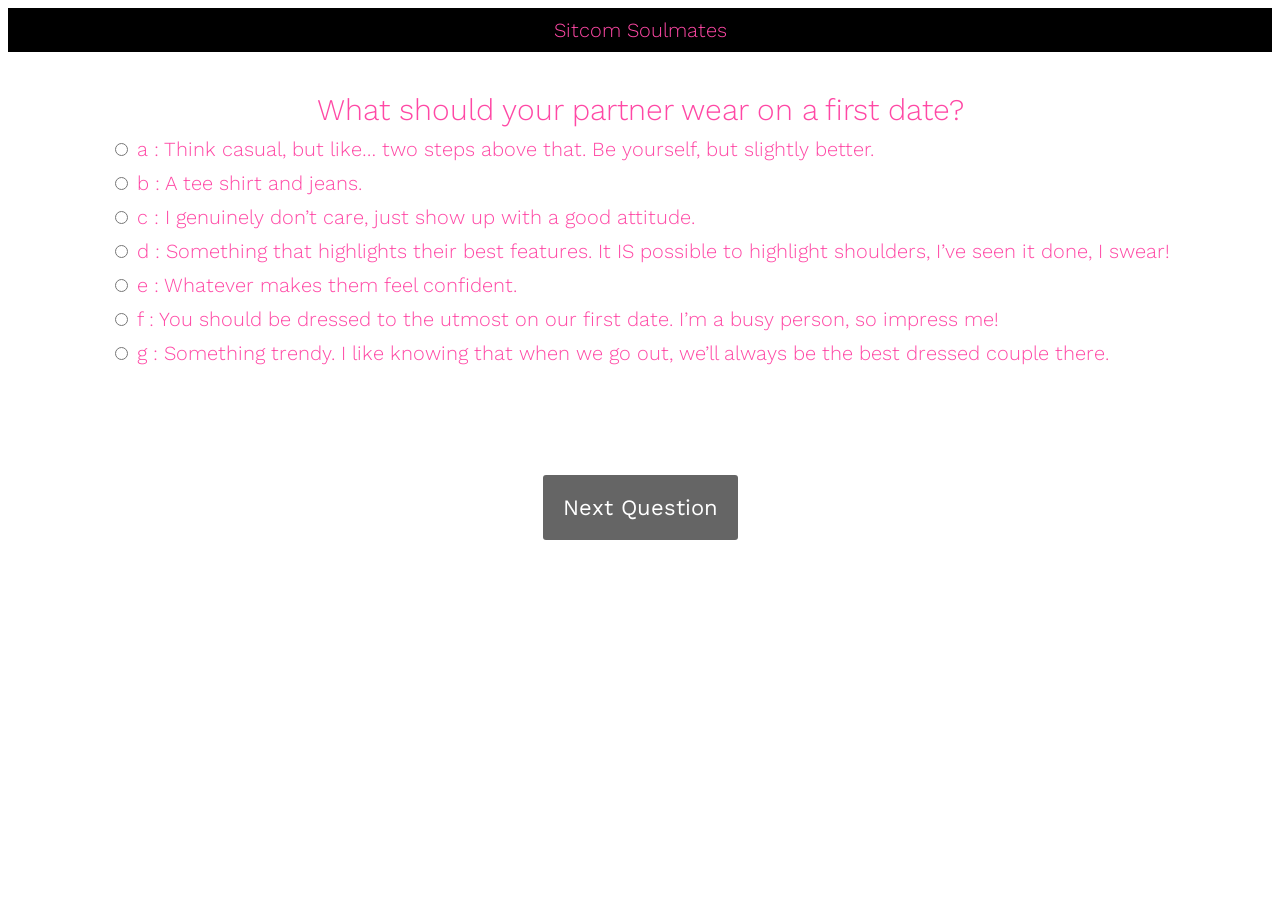
<file: index.html>
<!DOCTYPE html>
<html lang="en">
<head>
    <meta charset="UTF-8">
    <meta name="viewport" content="width=device-width, initial-scale=1.0">
    <title>Sitcom Soulmates</title>
    <link rel=”stylesheet” href=”css/bootstrap.css”>
    <link rel=”stylesheet” href=”css/bootstrap-responsive.css”>
    <link rel="stylesheet" href="./styles.css">
    <link rel="shortcut icon" type="image/jpg" href="https://maljoylove.com/wp-content/uploads/2021/07/SitcomSoulmates.png"/>
</head>
<body>
<h1>Sitcom Soulmates </h1>
<div class="quiz-container">
  <div id="quiz"></div>
  <div id="results"></div>
  </div>
<p>&nbsp;</p>
<p>&nbsp;</p>
<div class="quiznav">
<button id="previous">Previous Question</button>

<button id="next">Next Question</button>
<p></p>
<button id="submit">Submit</button>
</div>
<div id="results"></div>
<p></p>
<div class="reloadquiz">
<button id="reload">Take Quiz Again</button>
</div>
</body>
<script type="text/javascript" src="./theQuiz.js"></script>
</html>
</file>
<file: styles.css>
@import url(https://fonts.googleapis.com/css?family=Work+Sans:300,600);

body{
	font-size: 20px;
	font-family: 'Work Sans', sans-serif;
	color: #ff48a5;
  font-weight: 300;
  text-align: center;
  background-color: #fff;
}
h1{
  font-weight: 300;
  margin: 0px;
  padding: 10px;
  font-size: 20px;
  background-color: #000;
  color: #ff48a5;
}
.question{
  font-size: 30px;
  margin-bottom: 10px;
}
.answers{
  margin: 0px 15px 20px 15px;
  text-align: left;
  display: inline-block;
}
.answers label{
  display: block;
  margin-bottom: 10px;
}

#results {
 margin: 0px 15px 20px 15px;
  text-align: center;
  display: inline-block;
}

#next:disabled {
  opacity: .6;
}
button{
  font-family: 'Work Sans', sans-serif;
	font-size: 22px;
	background-color: #000;
	color: #fff;
	border: 0px;
	border-radius: 3px;
	padding: 20px;
    cursor: pointer;
    margin-top: 5%;
	margin-bottom: 20px;
}
button:hover{
	background-color: #ff48a5;
}
.reloadquiz {
    margin-top: 20%;
}

.slide{
  position: absolute;
  left: 0px;
  top: 0px;
  width: 100%;
  z-index: 1;
  opacity: 0;
  transition: opacity 0.5s;
}
.active-slide{
  opacity: 1;
  z-index: 2;
}
.quiz-container{
  position: relative;
  height: 200px;
  margin-top: 40px;
  
}

.quiznav {
    margin-top: 32px;
}

button#submit {
    margin-top: 2px;
    margin-bottom: 10px;

}

@media only screen and (max-width: 1023px){
    .quiznav{
        margin-top: 130px;
    }

    button#reload {
        margin-top: 5%;
        margin-bottom: 15px;
    }
}

@media only screen and (max-width: 680px){
.quiznav {
    margin-top: 130px;
}
.reloadquiz{
    margin-top: 30%;
}

}

@media only screen and (max-width: 555px){
    .quiznav {
        margin-top: 213px;
    }
    .reloadquiz{
        margin-top: 40%;
    }
    
    }
</file>
